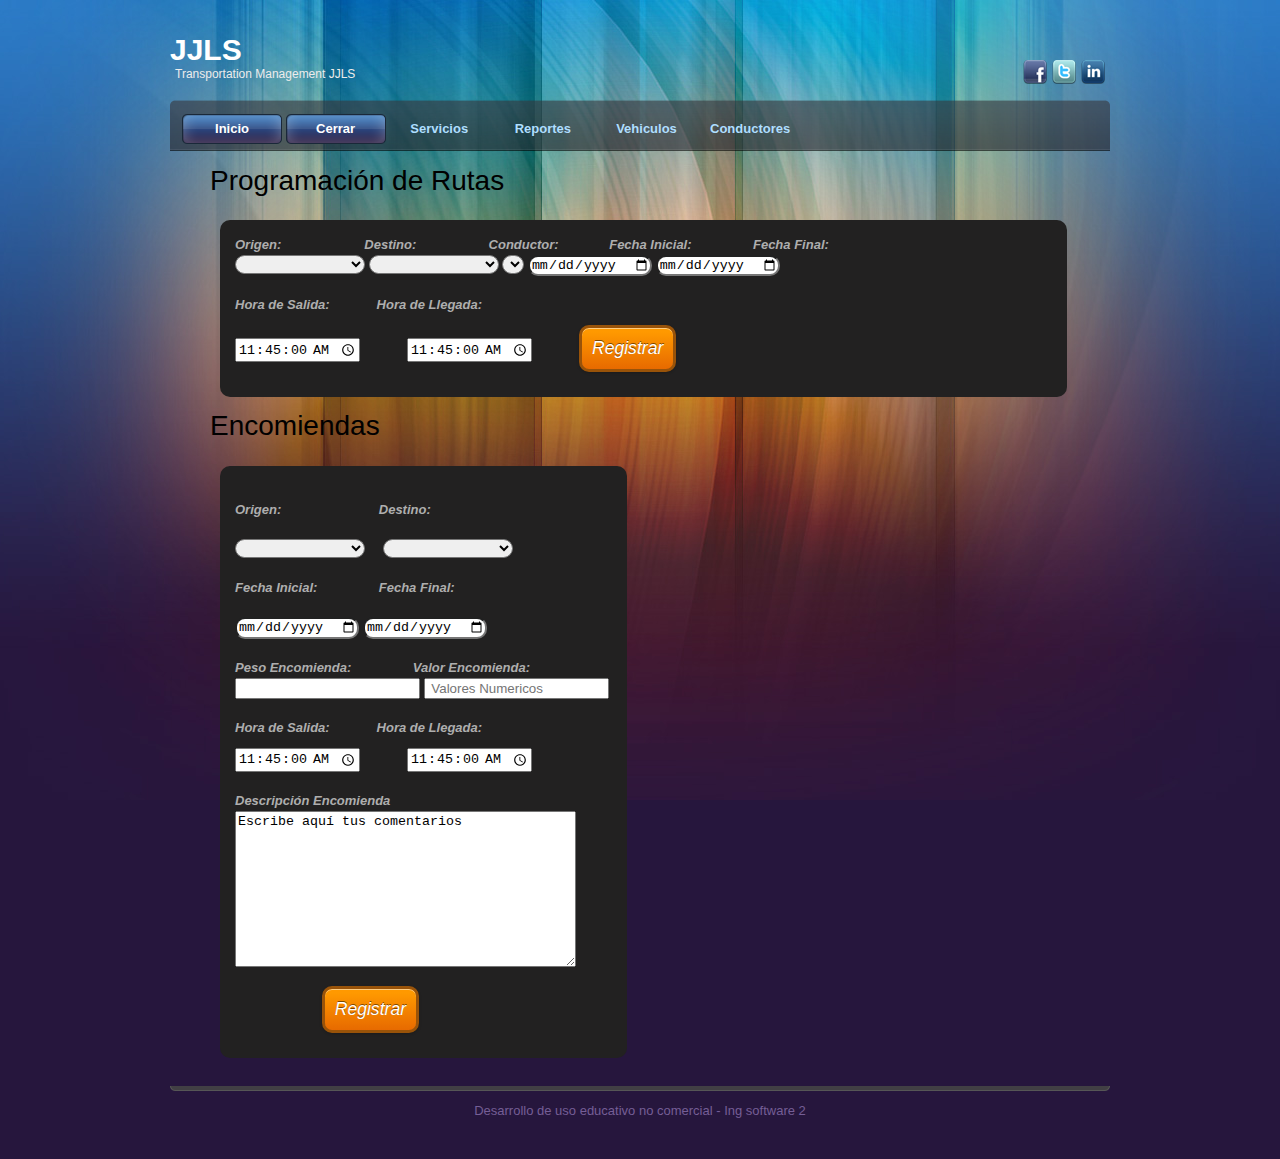
<file: frontend/JJLS/Vistas/AdminUser/Rutas_Encomiendas.html>
<!DOCTYPE html PUBLIC "-//W3C//DTD XHTML 1>
<html xmlns="http://www.w3.org/1999/xhtml">
<head>
<meta http-equiv="Content-Type" content="text/html; charset=utf-8" />
<title>Rutas y Encomiendas JJLS</title>
<meta name="keywords" content="" />
<meta name="description" content="" />
<link href="../../templatemo_style.css" rel="stylesheet" type="text/css" />
<link href="../../css/jquery.ennui.contentslider.css" rel="stylesheet" type="text/css" media="screen,projection" />
	<script type="text/javascript" src="../../js/rutas.js"></script>
</head>
<body>
<div id="templatemo_wrapper_outer">
  <div id="templatemo_wrapper">
    <div id="templatemo_header">
      <div id="site_title">
        <h1><a href="#"><strong>JJLS</strong><span>Transportation Management JJLS</span></a></h1>
      </div>
      <ul id="social_box">
        <li><a href="#"><img src="../../images/facebook.png" alt="facebook" /></a></li>
        <li><a href="#"><img src="../../images/twitter.png" alt="twitter" /></a></li>
        <li><a href="#"><img src="../../images/linkedin.png" alt="linkin" /></a></li>
      </ul>
      <div class="cleaner"></div>
    </div>
    <div id="templatemo_menu">
      <ul>
      <li><a href="indexAdmin.html" class="current">Inicio</a></li>
		  <li><a href="../index.html" class="current">Cerrar</a></li>
        <li><a href="Rutas_Encomiendas.html">Servicios</a></li>
        <li><a href="Reportes.html">Reportes</a></li>
		  <li><a href="vehiculo.html">Vehiculos</a></li>
		  <li><a href="Conductores.html">Conductores</a></li>
      </ul>
    </div>

 <form name="registro" onSubmit="return false;">
    <div id="templatemo_content_wrapper">
      <div id="content">
        <div class="col_w380">
          <h2>&nbsp;<p>Programación de Rutas</p></h2>
          <blockquote>
            <legend class = "linea">
            <div>  <strong>Origen:</strong>&nbsp;&nbsp;&nbsp;&nbsp;&nbsp;&nbsp;&nbsp;&nbsp;&nbsp;&nbsp;&nbsp;&nbsp;&nbsp;&nbsp;&nbsp;&nbsp;&nbsp;&nbsp;&nbsp;&nbsp;&nbsp;&nbsp;&nbsp;<strong>Destino:</strong>&nbsp;&nbsp;&nbsp;&nbsp;&nbsp;&nbsp;&nbsp;&nbsp;&nbsp;&nbsp;&nbsp;&nbsp;&nbsp;&nbsp;&nbsp;&nbsp;&nbsp;&nbsp;&nbsp;&nbsp;<strong>Conductor:</strong>&nbsp;&nbsp;&nbsp;&nbsp;&nbsp;&nbsp;&nbsp;&nbsp;&nbsp;&nbsp;&nbsp;&nbsp;&nbsp;&nbsp;<strong>Fecha Inicial:</strong>&nbsp;&nbsp;&nbsp;&nbsp;&nbsp;&nbsp;&nbsp;&nbsp;&nbsp;&nbsp;&nbsp;&nbsp;&nbsp;&nbsp;&nbsp;&nbsp;&nbsp;<strong>Fecha Final:</strong>&nbsp;&nbsp;&nbsp;&nbsp;&nbsp;&nbsp;&nbsp;&nbsp;&nbsp;&nbsp;&nbsp;&nbsp;&nbsp;<br>


              
              <select class="entrada" style="width:130px" name="origen" id="origen">
                
              </select>
              
              <select style="width:130px" class="entrada" name="destino" id="destino">
               
              </select>
              
              <select class="entrada" name="conductor" id="conductor">
                            
              </select>

              
              <input  class="entrada" type="date" required="" name="fechai" id="fechai">
              <input class="entrada" type="date" required="" name="fechaf" id="fechaf">
              <p>
              <br>

              <strong>Hora de Salida:</strong>&nbsp;&nbsp;&nbsp;&nbsp;&nbsp;&nbsp;&nbsp;&nbsp;&nbsp;&nbsp;&nbsp;&nbsp;&nbsp;<strong>Hora de Llegada:</strong>
              <p>
																			   
              <input type="time" name="horaS" id="horaS" value="11:45:00"   step="1">
              &nbsp;&nbsp;&nbsp;&nbsp;&nbsp;&nbsp;&nbsp;&nbsp;&nbsp;&nbsp;&nbsp;&nbsp;<input type="time" name="horaL" id="horaL" value="11:45:00"  step="1">
                         
              &nbsp;&nbsp;&nbsp;&nbsp;&nbsp;&nbsp;&nbsp;&nbsp;&nbsp;&nbsp;&nbsp;&nbsp;<button class="btn-3d" onClick="obtenerdatos()" type="submit" name="action"> <i class="material-icons right">Registrar</i> </button>
  </form>


             
        
        <div class="cleaner"></div>
      </div>
    </div>

<form name="registro2" onSubmit="return false;">
    <div id="templatemo_content_wrapper">      
        <div class="col_w280">
          <h2>&nbsp;<p>Encomiendas</p></h2>
          <blockquote>          
            <legend class = "linea">            
            <br><div>  <strong>Origen:</strong>&nbsp;&nbsp;&nbsp;&nbsp;&nbsp;&nbsp;&nbsp;&nbsp;&nbsp;&nbsp;&nbsp;&nbsp;&nbsp;&nbsp;&nbsp;&nbsp;&nbsp;&nbsp;&nbsp;&nbsp;&nbsp;&nbsp;&nbsp;&nbsp;&nbsp;&nbsp;&nbsp;<strong>Destino:</strong><br>

            <br><select class="entrada" style="width:130px" name="origen2" id="origen2"><br>
                
              </select>
              
              &nbsp;&nbsp;&nbsp;&nbsp;<select style="width:130px" class="entrada" name="destino2" id="destino2">
             
              </select>  

              
            <br><br><strong>Fecha Inicial:</strong>&nbsp;&nbsp;&nbsp;&nbsp;&nbsp;&nbsp;&nbsp;&nbsp;&nbsp;&nbsp;&nbsp;&nbsp;&nbsp;&nbsp;&nbsp;&nbsp;&nbsp;<strong>Fecha Final:</strong><br><br> 
              
              <input  class="entrada" type="date" required="" name="fechai2" id="fechai2">
               <input class="entrada" type="date" required="" name="fechaf2" id="fechaf2">
              <p>
              <br>


          <strong>Peso Encomienda:</strong>&nbsp;&nbsp;&nbsp;&nbsp;&nbsp;&nbsp;&nbsp;&nbsp;&nbsp;&nbsp;&nbsp;&nbsp;&nbsp;&nbsp;&nbsp;&nbsp;&nbsp;<strong>Valor Encomienda:</strong>


              <br><input type="tel" list="tickmarks" required="" name="peso" id="peso">
                
          <datalist id="tickmarks">

               <option value="Entre 1kg y 10kg">
               <option value="Entre 10kg y 20kg">
               <option value="Entre 20kg y 30kg">
               <option value="Entre 30kg y 40kg">
               <option value="Entre 40kg y 50kg">
               <option value="Entre 60kg y 70kg">
               <option value="Entre 70kg y 80kg">
               <option value="Entre 80kg y 90kg">
               <option value="Entre 90kg y 100kg">
               <option value="Mas de 100kg">   

          </datalist>




            <input placeholder="&nbsp;Valores Numericos" maxlength="10" minlength="1" type="number" name="valor" id="valor" required="" pattern="[0-9]+">


              <br><br><strong>Hora de Salida:</strong>&nbsp;&nbsp;&nbsp;&nbsp;&nbsp;&nbsp;&nbsp;&nbsp;&nbsp;&nbsp;&nbsp;&nbsp;&nbsp;<strong>Hora de Llegada:</strong>
              <p>
              <input type="time" value="11:45:00" name="horaS2" id="horaS2" step="1">
              &nbsp;&nbsp;&nbsp;&nbsp;&nbsp;&nbsp;&nbsp;&nbsp;&nbsp;&nbsp;&nbsp;&nbsp;<input type="time" name="horaL2" id="horaL2" value="11:45:00"  step="1">

               

              <br><br><strong>Descripción Encomienda</strong><br> 

              <textarea name="descri" id="descri" rows="10" cols="40">Escribe aquí tus comentarios</textarea>

                         
              <br><br>&nbsp;&nbsp;&nbsp;&nbsp;&nbsp;&nbsp;&nbsp;&nbsp;&nbsp;&nbsp;&nbsp;&nbsp;&nbsp;&nbsp;&nbsp;&nbsp;&nbsp;&nbsp;&nbsp;&nbsp;&nbsp;&nbsp;&nbsp;&nbsp;<button onClick="obtenerdatosE()" class="btn-3d" type="submit" name="action" required=""> <i class="material-icons right">Registrar</i> </button>

</form>
            </legend>
          </blockquote>
        </div>
        <div class="cleaner"></div>
      </div>
      <div class="cleaner"></div>
    </div>
    <div id="templatemo_content_wrapper_bottm"></div>
    <div id="templatemo_footer"> Desarrollo de uso educativo no comercial - <a href="#">Ing software 2</a> </div>
  </div>
</div>
		
		
</body>
</html>
</file>
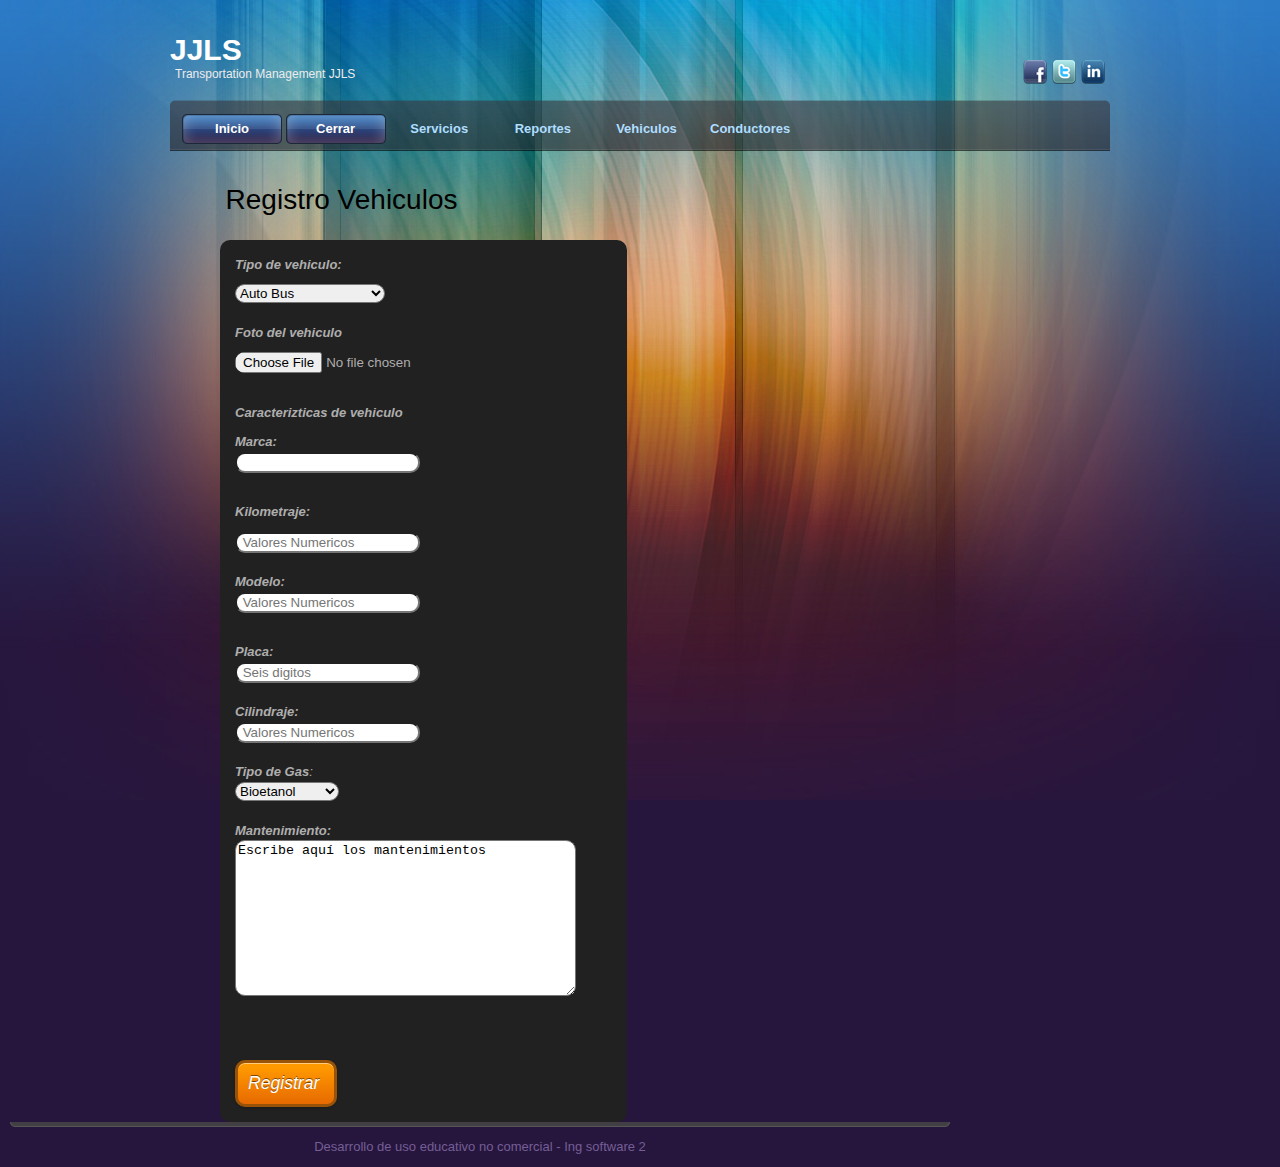
<file: frontend/JJLS/Vistas/AdminUser/vehiculo.html>
<!DOCTYPE html PUBLIC "-//W3C//DTD XHTML 1>
<html xmlns="http://www.w3.org/1999/xhtml">
<head>
<meta http-equiv="Content-Type" content="text/html; charset=utf-8" />
<title>Vehiculos JJLS</title>
<meta name="keywords" content="" />
<meta name="description" content="" />
<link href="../../templatemo_style.css" rel="stylesheet" type="text/css" />
<link href="../../css/jquery.ennui.contentslider.css" rel="stylesheet" type="text/css" media="screen,projection" />
</head>
<body>
<div id="templatemo_wrapper_outer">
  <div id="templatemo_wrapper">
    <div id="templatemo_header">
      <div id="site_title">
        <h1><a href="#"><strong>JJLS</strong><span>Transportation Management JJLS</span></a></h1>
      </div>
      <ul id="social_box">
        <li><a href="#"><img src="../../images/facebook.png" alt="facebook" /></a></li>
        <li><a href="#"><img src="../../images/twitter.png" alt="twitter" /></a></li>
        <li><a href="#"><img src="../../images/linkedin.png" alt="linkin" /></a></li>
      </ul>
      <div class="cleaner"></div>
    </div>
    <div id="templatemo_menu">
      <ul>
      <li><a href="indexAdmin.html" class="current">Inicio</a></li>
		  <li><a href="../index.html" class="current">Cerrar</a></li>
        <li><a href="Rutas_Encomiendas.html">Servicios</a></li>
        <li><a href="Reportes.html">Reportes</a></li>
		  <li><a href="vehiculo.html">Vehiculos</a></li>
		  <li><a href="Conductores.html">Conductores</a></li>
      </ul>
    </div>
<br><br>
      <div id="content">
        <div class="col_w280">
          <h2>&nbsp; Registro Vehiculos</h2>
          <blockquote>
            <legend class = "linea">
            
            
            <div>
              <p> <strong>Tipo de vehiculo:&nbsp; &nbsp; &nbsp; &nbsp; &nbsp; &nbsp; &nbsp; &nbsp; &nbsp; &nbsp; &nbsp; &nbsp; &nbsp; &nbsp; &nbsp;</strong></p>
              <p>
                <select class="entrada" name="bus" id="bus">
                <option>Auto Bus</option>
                <option>Mini Bus</option>
                <option>Autobus de dos pisos</option>
                <option>Vans</option>
				 
              </select>
                </strong></label><br><br>
			  <strong>Foto del vehiculo</strong></p>
                
              <input class="entrada" type="file" name="imagen" id="imagen" />
              <p>&nbsp;</p>
              <p> <strong>Caracterizticas de vehiculo</strong></p>
<label for="textfield"><strong>Marca:</strong>&nbsp;
                <br />
              </label>
<input class="entrada" type="text" name="marca" id="marca" />
<p><strong><br />
</strong></p>
<p> <strong>Kilometraje:&nbsp; &nbsp; &nbsp; &nbsp; &nbsp; &nbsp; &nbsp; &nbsp; &nbsp; &nbsp; &nbsp; &nbsp; &nbsp; &nbsp; &nbsp; &nbsp; &nbsp; &nbsp; &nbsp; &nbsp; &nbsp; &nbsp; &nbsp; &nbsp; &nbsp; &nbsp; &nbsp; &nbsp; &nbsp; &nbsp; &nbsp; &nbsp; &nbsp; &nbsp; &nbsp; &nbsp;</strong> </p>
<input placeholder="&nbsp;Valores Numericos" class="entrada" type="number" name="kilometraje" id="kilometraje" />
</div>
<label for="textfield2">&nbsp;</label>
<br>
            <p><strong>
              <label for="textfield3">Modelo:<br />
              </label>
              <input placeholder="&nbsp;Valores Numericos" class="entrada" type="number" name="modelo" id="modelo" />
              </strong>&nbsp;
              
              
              
              &nbsp;&nbsp;&nbsp;&nbsp;&nbsp;&nbsp;&nbsp;&nbsp;&nbsp;&nbsp;&nbsp;&nbsp;&nbsp;&nbsp;&nbsp;&nbsp;&nbsp;&nbsp;&nbsp;&nbsp;&nbsp;&nbsp;<strong>&nbsp;</strong>&nbsp;&nbsp;&nbsp;&nbsp;&nbsp;&nbsp;&nbsp;&nbsp;&nbsp;&nbsp;&nbsp;&nbsp;&nbsp;&nbsp;&nbsp;&nbsp;&nbsp;&nbsp;&nbsp;&nbsp;&nbsp;&nbsp;
              
              
              &nbsp;&nbsp;&nbsp;&nbsp;&nbsp;&nbsp;&nbsp;&nbsp;&nbsp;&nbsp;&nbsp;&nbsp;&nbsp;&nbsp; </p>
            <label for="textfield4"><strong>Placa:</strong><br />
              <input placeholder="&nbsp;Seis digitos" class="entrada" type="text" name="placa" id="placa" />
              <br />
              <br />
            </label>
            <label for="textfield5"><strong>Cilindraje:</strong><br />
            </label>
            <input placeholder="&nbsp;Valores Numericos" class="entrada" type="number" name="cilindraje" id="cilindraje" />
            <label for="textfield7"><br />
              <br />
              <strong>Tipo de Gas</strong>:<br />
            </label>
             <select class="entrada" name="tipog" id="tipog">
                <option>Bioetanol</option>
                <option>Diésel normal</option>
                <option>Diésel plus</option>
                <option>Biodiésel</option>
				 <option>Gas Natural</option>
              </select>
				
            <label for="textfield8"><br />
              <br />
              <strong> Mantenimiento:</strong><br />
            </label>
            <textarea class="entrada" name="mantenimiento" id="mantenimiento" rows="10" cols="40">Escribe aquí los mantenimientos</textarea>
            <label for="textfield4">              &nbsp;<br />
              <br />
              <br />
            </label>
<br>
            <button onClick="obtenerdatosF()"  class="btn-3d" type="submit" name="action"> <i class="material-icons right">Registrar&nbsp;</i> </button>
            <br>
            </legend>
          </blockquote>
        </div>
        <div class="cleaner"></div>
      </div>
      <div class="cleaner"></div>
    </div>
    <div id="templatemo_content_wrapper_bottm"></div>
    <div id="templatemo_footer"> Desarrollo de uso educativo no comercial - <a href="#">Ing software 2</a> </div>
  </div>
</div>
<script type="text/javascript" src="../../js/Vehiculos.js"></script> 
</body>
</html>
</file>
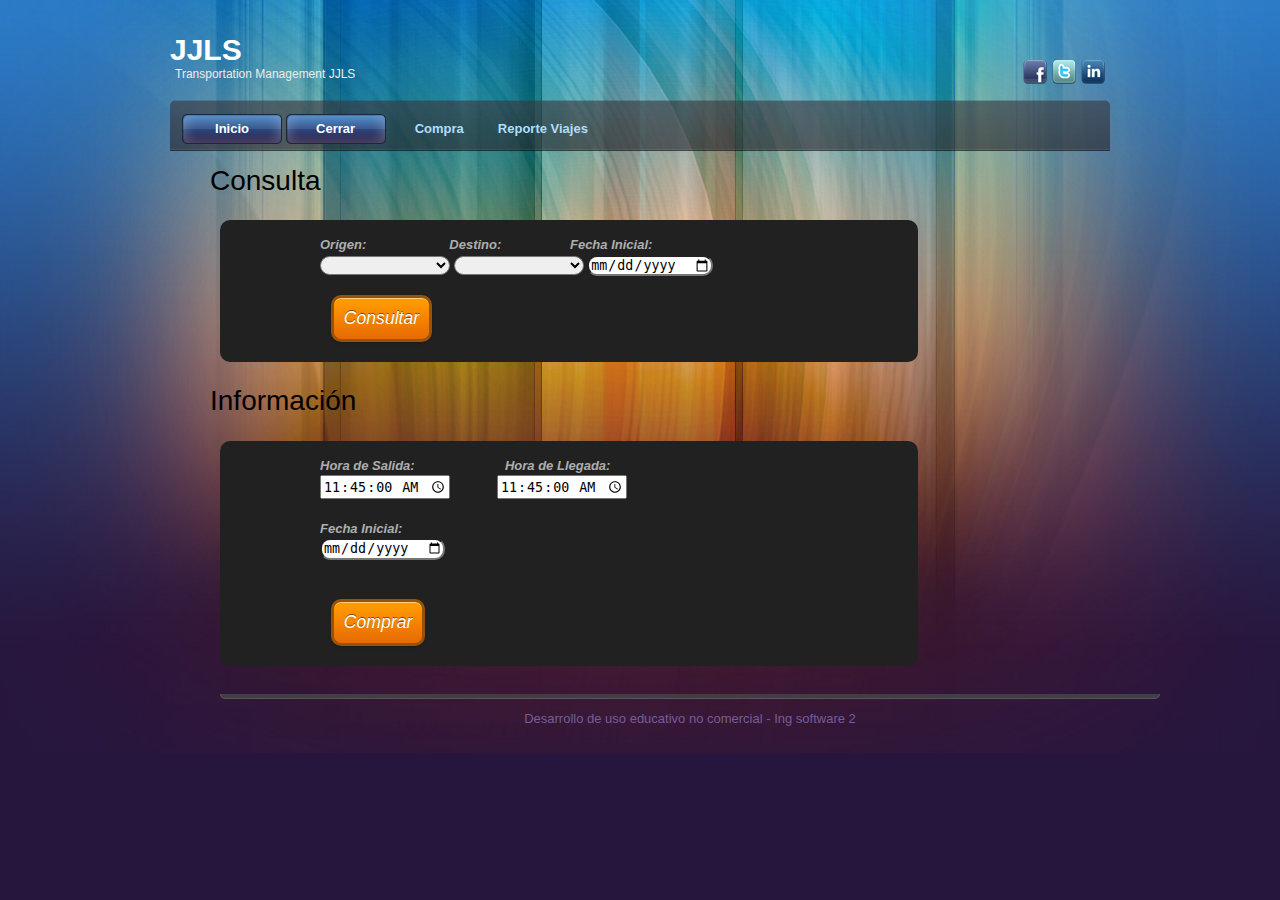
<file: frontend/JJLS/Vistas/Usuario/compra.html>
<!DOCTYPE html PUBLIC "-//W3C//DTD XHTML 1>
<html xmlns="http://www.w3.org/1999/xhtml">
<head>
<meta http-equiv="Content-Type" content="text/html; charset=utf-8" />
<title>Compra JJLS</title>
<meta name="keywords" content="" />
<meta name="description" content="" />
<link href="../../templatemo_style.css" rel="stylesheet" type="text/css" />
<link href="../../css/jquery.ennui.contentslider.css" rel="stylesheet" type="text/css" media="screen,projection" />
	<script type="text/javascript" src="../../js/rutas.js"></script>
</head>
<body>
<div id="templatemo_wrapper_outer">
  <div id="templatemo_wrapper">
    <div id="templatemo_header">
      <div id="site_title">
        <h1><a href="#"><strong>JJLS</strong><span>Transportation Management JJLS</span></a></h1>
      </div>
      <ul id="social_box">
        <li><a href="#"><img src="../../images/facebook.png" alt="facebook" /></a></li>
        <li><a href="#"><img src="../../images/twitter.png" alt="twitter" /></a></li>
        <li><a href="#"><img src="../../images/linkedin.png" alt="linkin" /></a></li>
      </ul>
      <div class="cleaner"></div>
    </div>
    <div id="templatemo_menu">
      <ul>
      <li><a href="indexUser.html" class="current">Inicio</a></li>
		  <li><a href="../index.html" class="current">Cerrar</a></li>
        <li><a href="indexUser.html">Compra</a></li>
        <li><a href="Reportes_user.html">Reporte Viajes</a></li>
      </ul>
    </div>

 <form>
    <div id="templatemo_content_wrapper">
      <div id="content">
        <div class="col_w380">
      <h2>&nbsp;<p>Consulta</p></h2>
          <blockquote>
            <legend class = "linea2">
            <div>  <strong>Origen:</strong>&nbsp;&nbsp;&nbsp;&nbsp;&nbsp;&nbsp;&nbsp;&nbsp;&nbsp;&nbsp;&nbsp;&nbsp;&nbsp;&nbsp;&nbsp;&nbsp;&nbsp;&nbsp;&nbsp;&nbsp;&nbsp;&nbsp;&nbsp;<strong>Destino:</strong>&nbsp;&nbsp;&nbsp;&nbsp;&nbsp;&nbsp;&nbsp;&nbsp;&nbsp;&nbsp;&nbsp;&nbsp;&nbsp;&nbsp;&nbsp;&nbsp;<strong> </strong>&nbsp;&nbsp;<strong>Fecha Inicial:</strong>&nbsp;&nbsp;&nbsp;&nbsp;&nbsp;&nbsp;&nbsp;&nbsp;&nbsp;&nbsp;&nbsp;&nbsp;&nbsp;&nbsp;&nbsp;&nbsp;&nbsp;&nbsp;&nbsp;&nbsp;&nbsp;&nbsp;&nbsp;&nbsp;&nbsp;&nbsp;&nbsp;&nbsp;<br>


              
              <select class="entrada" style="width:130px" name="origen" id="origen">
                
              </select>
              
      <select style="width:130px" class="entrada" name="destino" id="destino">
               
              </select>
              <input  class="entrada" type="date" required="" name="fechai" id="fechai"><br><br>
				
				&nbsp;&nbsp;&nbsp;<button class="btn-3d" onClick="obtenerdatos()" type="submit" name="action"> <i class="material-icons right">Consultar</i> </button>
              <p>
              <br>

           
  </form>


             
        
        <div class="cleaner"></div>
      </div>
    </div>



</form>
				
				
			<form>
    <div id="templatemo_content_wrapper">
      <div id="content1">
        <div class="col_w380">
          <h2>&nbsp;<p>Información</p></h2>
          <blockquote>
            <legend class = "linea3">
               <strong>Hora de Salida:</strong>&nbsp;&nbsp;&nbsp;&nbsp;&nbsp;&nbsp;&nbsp;&nbsp;&nbsp;&nbsp;&nbsp;&nbsp;&nbsp;&nbsp;&nbsp;&nbsp;&nbsp;&nbsp;&nbsp;&nbsp;&nbsp;&nbsp;&nbsp;&nbsp;&nbsp;<strong>Hora de Llegada:</strong>
              <p>
																   
              <input type="time" name="horaS" id="horaS" value="11:45:00"   step="1">
              &nbsp;&nbsp;&nbsp;&nbsp;&nbsp;&nbsp;&nbsp;&nbsp;&nbsp;&nbsp;&nbsp;&nbsp;<input type="time" name="horaL" id="horaL" value="11:45:00"  step="1"><br><br>
				<strong>Fecha Inicial:</strong> <br> 
				<input  class="entrada" type="date" required="" name="fechai" id="fechai">
			<BR><BR><BR>
                         
             &nbsp;&nbsp;&nbsp;<button class="btn-3d" onClick="obtenerdatos()" type="submit" name="action"> <i class="material-icons right">Comprar</i> </button>
  </form>

	
            </legend>
          </blockquote>
        </div>
        <div class="cleaner"></div>
      </div>
      <div class="cleaner"></div>
    </div>
    <div id="templatemo_content_wrapper_bottm"></div>
    <div id="templatemo_footer"> Desarrollo de uso educativo no comercial - <a href="#">Ing software 2</a> </div>
  </div>
</div>
		
		
</body>
</html>
</file>
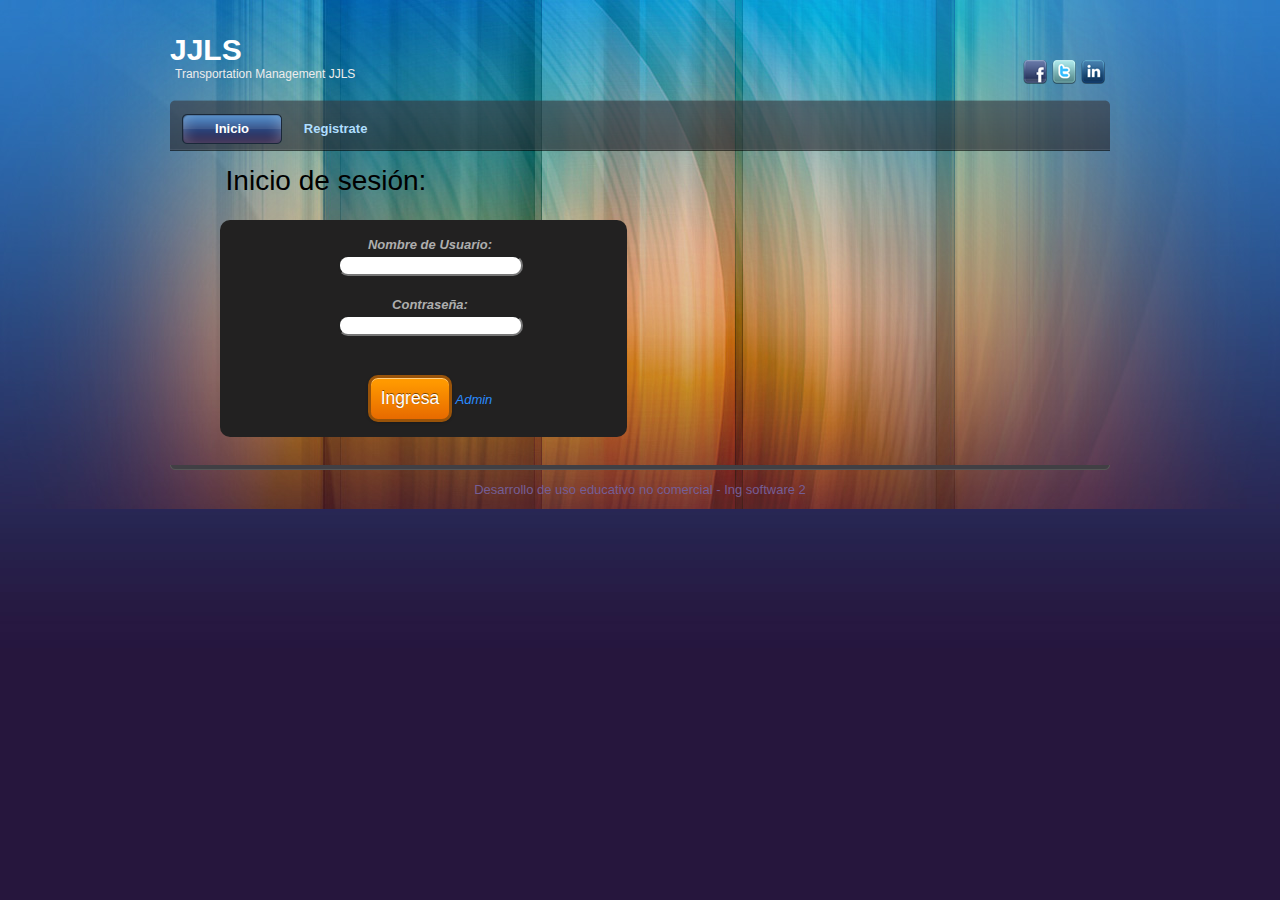
<file: frontend/JJLS/Vistas/Usuario/Inicio sesion.html>
<!DOCTYPE html PUBLIC "-//W3C//DTD XHTML 1>
<html xmlns="http://www.w3.org/1999/xhtml">
<head>
<meta http-equiv="Content-Type" content="text/html; charset=utf-8" />
<title>JJLS - Ingresa</title>
<meta name="keywords" content="" />
<meta name="description" content="" />
<link href="../../templatemo_style.css" rel="stylesheet" type="text/css" />
<link href="../../css/jquery.ennui.contentslider.css" rel="stylesheet" type="text/css" media="screen,projection" />
	<script type="text/javascript" src="../../js/inicio_sesion.js"></script> 
</head>
<body>
<div id="templatemo_wrapper_outer">
  <div id="templatemo_wrapper">
    <div id="templatemo_header">
      <div id="site_title">
        <h1><a href="#"><strong>JJLS</strong><span>Transportation Management JJLS</span></a></h1>
      </div>
      <ul id="social_box">
        <li><a href="#"><img src="../../images/facebook.png" alt="facebook" /></a></li>
        <li><a href="#"><img src="../../images/twitter.png" alt="twitter" /></a></li>
        <li><a href="#"><img src="../../images/linkedin.png" alt="linkin" /></a></li>
      </ul>
      <div class="cleaner"></div>
    </div>
    <div id="templatemo_menu">
      <ul>
        <li><a href="../index.html" class="current">Inicio</a></li>
		  
        <li><a href="Registro.html">Registrate</a></li>
      </ul>
    </div>
    
	  <form id="formulario" method="post">
    <div id="templatemo_content_wrapper">
      <div id="content">
        <div class="col_w280"> <br>
			<h2>&nbsp;&nbsp;Inicio de sesión:</h2>
          <blockquote>
            <legend class = "linea">
		
				<center>
            <div> <strong>Nombre de Usuario:</strong></strong> <br>
			<input class="entrada" type="text" name="usuario" id="usuario" > <br><br>
					
					
                  
				<strong>Contraseña:</strong></strong> <br>
			  <input class="entrada" type="password" id="password" name="pass"> <br><br>
			  
             
            <br>
            <button class="btn-3d" type="submit" name="action"> Ingresa</i></button>
				
				<a href="../AdminUser/indexAdmin.html">Admin</a>
            <br>
            </legend>
			 </center>
          </blockquote>
			  
			 </form> 
			  
        </div>
        <div class="cleaner"></div>
      </div>
      <div class="cleaner"></div>
    </div>
    <div id="templatemo_content_wrapper_bottm"></div>
    <div id="templatemo_footer"> Desarrollo de uso educativo no comercial - <a href="#">Ing software 2</a> </div>
  </div>
</div>
</body>
</html>
</file>
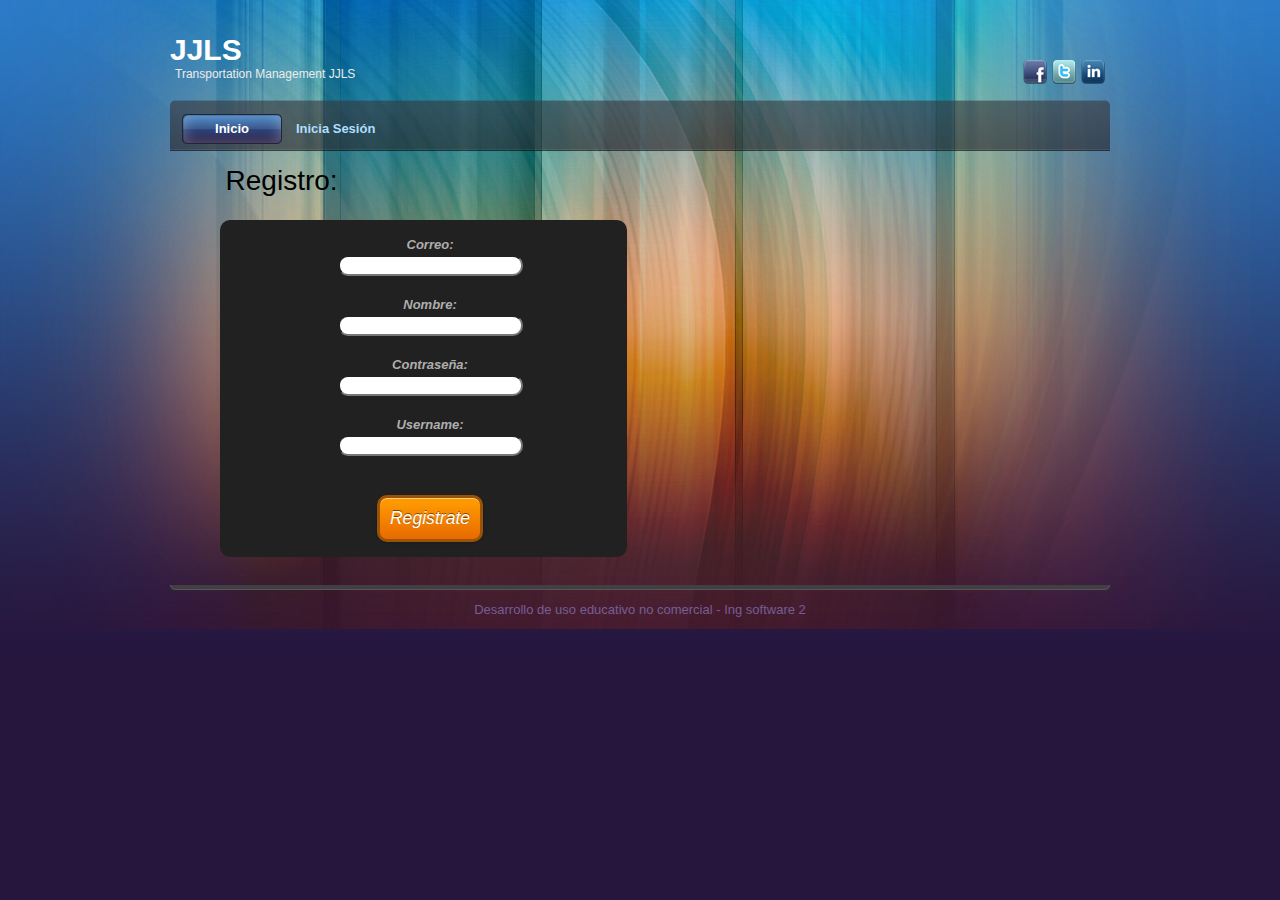
<file: frontend/JJLS/Vistas/Usuario/Registro.html>
<!DOCTYPE html PUBLIC "-//W3C//DTD XHTML 1>
<html xmlns="http://www.w3.org/1999/xhtml">
<head>
<meta http-equiv="Content-Type" content="text/html; charset=utf-8" />
<title>JJLS - Registro</title>
<meta name="keywords" content="" />
<meta name="description" content="" />
<link href="../../templatemo_style.css" rel="stylesheet" type="text/css" />
<link href="../../css/jquery.ennui.contentslider.css" rel="stylesheet" type="text/css" media="screen,projection" />
<script type="text/javascript" src="../../js/Java.js"></script> 
	</head>
<body>
<div id="templatemo_wrapper_outer">
  <div id="templatemo_wrapper">
    <div id="templatemo_header">
      <div id="site_title">
        <h1><a href="#"><strong>JJLS</strong><span>Transportation Management JJLS</span></a></h1>
      </div>
      <ul id="social_box">
        <li><a href="#"><img src="../../images/facebook.png" alt="facebook" /></a></li>
        <li><a href="#"><img src="../../images/twitter.png" alt="twitter" /></a></li>
        <li><a href="#"><img src="../../images/linkedin.png" alt="linkin" /></a></li>
      </ul>
      <div class="cleaner"></div>
    </div>
    <div id="templatemo_menu">
      <ul>
        <li><a href="../index.html" class="current">Inicio</a></li>
        <li><a href="Inicio sesion.html">Inicia Sesión</a></li>
      </ul>
    </div>
    
	  <form name="registro" onSubmit="return false;">
    <div id="templatemo_content_wrapper">
      <div id="content">
        <div class="col_w280"> <br>
			<h2>&nbsp;&nbsp;Registro:</h2>
          <blockquote>
            <legend class = "linea">
		<form name="formu" id="formu">
				<center>
            <div> <strong>Correo:</strong></strong> <br>
			<input class="entrada" type="email" name="correo" id="correo"> <br><br>
                  <strong>Nombre:</strong></strong> <br>
				<input class="entrada" type="text" name="nombre" id="nombre"> <br><br>
				<strong>Contraseña:</strong></strong> <br>
			  <input class="entrada" type="password" id="contra" name="pass"> <br><br>
			  <strong>Username:</strong></strong> <br>
			<input class="entrada" type="text" name="username" id="username" > <br><br>
             
            <br>
            <button class="btn-3d" onClick="obtenerdatos()" type="submit" name="action"> <i class="material-icons right">Registrate</i> </button>
            <br>
            </legend>
			 </center>
          </blockquote>
			  
			 </form> 
			  
	
		  
        </div>
        <div class="cleaner"></div>
      </div>
      <div class="cleaner"></div>
    </div>
    <div id="templatemo_content_wrapper_bottm"></div>
    <div id="templatemo_footer"> Desarrollo de uso educativo no comercial - <a href="#">Ing software 2</a> </div>
  </div>
</div>
</body>
</html>
</file>
<file: frontend/JJLS/templatemo_style.css>
/*
Glossy Box Template
http://www.templatemo.com/preview/templatemo_321_glossy_box
*/

body {
	margin: 0px;
	padding: 0px;
	color: #aeaeae;
	font-family: Tahoma, Geneva, sans-serif;
	font-size: 13px;
	line-height: 1.5em; 
	background-color: #26163d;
	background-image: url(images/templatemo_body.jpg);
	background-repeat: repeat-x;
	background-position: top;
}

a, a:link, a:visited { 
	color: #298bff; 
	text-decoration: none; 
}

a:hover { 
	text-decoration: underline; 
}

p { 
	margin: 0px; 
	padding: 0; 
}

img { 
	border: none; 
}

h1, h2, h3, h4, h5, h6 { 
	color: black; 
}

h1 { 
	font-size: 40px; 
	font-weight: normal; 
	margin: 0 0 30px 0; 
	padding: 5px 0; 
}

h2 { 
	font-size: 28px; 
	font-weight: normal; 
	margin: 0 0 30px 0; 
	padding: 0; /* text-shadow: 1px 1px 2px #000; */ 
}

h3 { 
	font-size: 21px; 
	margin: 0 0 15px 0; 
	padding: 0; 
	padding: 0; 
	font-weight: normal; 
	color: #fff; 
}

h4 { 
	font-size: 18px; 
	margin: 0 0 15px 0; 
	padding: 0; 
}

h5 { 
	font-size: 16px; 
	margin: 0 0 10px 0; 
	padding: 0; 
	color: #ccc; 
}

h6 { 
	font-size: 14px; 
	margin: 0 0 5px 0; 
	padding: 0; 
	color: #ccc; 
}

.cleaner { 
	clear: both; 
	width: 100%; 
	height: 0px; 
	font-size: 0px;  
}

.cleaner_h10 { 
	clear: both; 
	width:100%; 
	height: 10px; 
}

.cleaner_h20 { 
	clear: both; 
	width:100%; 
	height: 20px; 
}

.cleaner_h30 { 
	clear: both; 
	width:100%; 
	height: 30px; 
}

.cleaner_h40 { 
	clear: both; 
	width:100%; 
	height: 40px; 
}

.cleaner_h50 { 
	clear: both; 
	width:100%; 
	height: 50px; 
}

.cleaner_h60 { 
	clear: both; 
	width:100%; 
	height: 60px; 
}

.float_l { 
	float: left; 
}

.float_r { 
	float: right; 
}

.image_wrapper { display: inline-block; border: 1px solid #000; background: #343239; padding: 8px; margin-bottom: 10px; }
.image_fl { float: left; margin: 3px 15px 0 0; }
.image_fr { float: right; margin: 3px 0 0 15px; }

blockquote { font-style: italic; margin: 0 0px 0 10px;}
cite { font-weight: bold; color:#fff; }
cite span { color: #ccc; }
em { color: #fff; }

.tmo_list { margin: 20px 0 20px 20px; padding: 0; list-style: none; }
.tmo_list li { background: transparent url(images/templatemo_list.png) no-repeat scroll 0 0px; margin:0 0 20px; padding: 0 0 0 20px; 	line-height: 1em; }
.tmo_list li a { color: #fff; }
.tmo_list li a:hover { color: #ff4301; }

.btn_more a {
	float: right;
	display: block;
	width: 100px;
	height: 26px;
	margin-top: 10px;
	padding-top: 4px;
	font-size: 12px;
	font-weight: bold;
	color: #a9a9a9;
	text-align: center;
	background: url(images/templatemo_btn.png) no-repeat;
}

.btn_more a:hover {
	/* text-shadow: 1px 1px 1px #000; */
	text-decoration: none;
	background: url(images/templatemo_btn_hover.png) no-repeat;
}

.hr_divider {
	clear: both;
	padding-bottom: 40px;
	margin-bottom: 40px;
	background: url(images/templatemo_hr_divider.png) bottom repeat-x;	
}

#templatemo_wrapper_outer {
	width: 100%;
	margin: 0 auto;
	background: url(images/templatemo_body_2.jpg) top center no-repeat;
}

#templatemo_wrapper {
	width: 960px;
	padding: 0 10px;
	margin: 0 auto;
	background: url(images/templatemo_body_2.jpg) top center no-repeat;
}

/* header */

#templatemo_header {
	width: 940px;
	height: 100px;
	padding: 0 10px;
}

#templatemo_header  #site_title {
	float: left;
	width: 210px;
	padding-top: 40px;
}

#templatemo_header  #site_title h1 {
	margin: 0;
	padding: 0;
}

#templatemo_header  #site_title a {
	margin: 0px;
	padding: 0px;
	font-size: 30px;
	color: #edecec;
	font-weight: normal;
	text-decoration: none;
}

#templatemo_header  #site_title a strong {
	color: #fff;
}

#templatemo_header  #site_title a span {
	display: block;
	font-size: 12px;
	color: #edecec;
	font-weight: normal;
	margin-top: 5px;
	margin-left: 5px;
}

#social_box {
	float: right;
	display: inline-block;
	margin: 60px 0 0;
	padding: 0;
	list-style: none;
}

#social_box li {
	display: block;
	float: left;
	padding: 0;
	margin: 0;
}

#social_box li a {
	width: 46px;
	height: 46px;
	margin-right: 5px;
}

/* end of header */

/* menu */

#templatemo_menu {
	clear: both;
	width: 940px;
	height: 51px;
	padding: 0 10px;
	background: url(images/tempatemo_menu.png) no-repeat;
}

#templatemo_menu ul {
	margin: 0;
	padding: 14px 12px 0;
	list-style: none;
}

#templatemo_menu ul li {
	padding: 0;
	margin: 0;
	display: inline-block;
}

#templatemo_menu ul li a {
	float: left;
	display: block;
	font-size: 13px;
	width: 100px;
	height: 25px;
	padding: 5px 0 0 0;
	color: #afdeff;	
	text-decoration: none;
	font-weight: bold;
	text-align: center;
	outline: none;
}

#templatemo_menu ul li a:hover, #templatemo_menu ul .current {
	color: #fff;
	background: url(images/templatemo_menu_hover.png) no-repeat center left;
}

#templatemo_slider_wrapper {
	clear: both;
	width: 940px;
	padding: 30px 10px 0;
	background: url(images/templateo_slider_wrapper.png) repeat-y center;
}

#templatemo_slider {
	width: 940px;
	height: 256px;
	padding: 40px 0;
	background: url(images/templatemo_slider.png) no-repeat;
}

/* end of menu */

#templatemo_content_wrapper {
padding-bottom: 15px;
}

#templatemo_content_wrapper_bottm {
	width: 960px;
	height: 5px;
	background: url(images/templatemo_content_bottom.png) no-repeat;
}

#content {
	padding: 0 50px;
	width: 840px;
}

#content p {
	margin-bottom: 10px;
}

.reasons {
	float: left;
	width: 240px;
	padding-right: 40px;
	text-align: justify;
}

.reasons img {
	float: left;
	margin-top: 3px;
	margin-right: 10px;
}

.col_w280 {
	float: left;
	width:400px;
	padding-right: 40px;
}

.ww560 {
	float: left;
	width: 520px;
	padding-right: 40px;
}

.col_w420 {
	float: left;
	width: 380px;
	padding-right: 40px;
}

.last_box {
	margin: 0;
	padding: 0;
}

#partner_box {
	width: 520px;
	overflow: hidden;
}

#partner_box ul {
	margin: 0;
	padding: 0;
	list-style: none;
}

#partner_box ul li {
	margin: 0;
	padding: 0;
	display: inline-block;
}

#partner_box ul li a {
	float: left;
	display: block;
	margin: 0 40px 20px 0;
}

#partner_box ul li .flashmo { background: url(images/flashmo.png) no-repeat; width: 150px; height: 40px; }
#partner_box ul li .flashmo:hover { background: url(images/flashmo_hover.png) no-repeat; }

#partner_box ul li .templatemo { background: url(images/templatemo.png) no-repeat; width: 226px; height: 40px; }
#partner_box ul li .templatemo:hover { background: url(images/templatemo_hover.png) no-repeat; }

#partner_box ul li .koflash { background: url(images/koflash.png) no-repeat; width: 148px; height: 40px; }
#partner_box ul li .koflash:hover { background: url(images/koflash_hover.png) no-repeat; }

#partner_box ul li .wdmo { background: url(images/webdesignmo.png) no-repeat; width: 261px; height: 40px; }
#partner_box ul li .wdmo:hover { background: url(images/webdesignmo_hover.png) no-repeat; }

#partner_box ul li .layermo { background: url(images/layermo.png) no-repeat; width: 156px; height: 40px; }
#partner_box ul li .layermo:hover { background: url(images/layermo_hover.png) no-repeat; }


#contact_form {  float: left; padding: 0; }
#contact_form form { margin: 0px; padding: 0px; }
#contact_form form .input_field { 
	width: 380px; 
	padding: 5px; 
	font-family: Tahoma, Geneva, sans-serif; 
	font-size: 12px;
	background: #fff; 
	border: 1px solid #dfdfdf; 
}  
	
#contact_form form label { 
	display: block; 
	width: 100px; 
	margin-right: 10px;
	margin-bottom: 5px; 
	font-size: 13px; 
}

#contact_form form textarea { 
	width: 380px;  
	height: 200px;	
	background: #fff; 	
	border: 1px solid #dfdfdf;
	padding: 5px;
	font-family: Tahoma, Geneva, sans-serif; 
	font-size: 12px;
}

#contact_form form .submit_btn {
	margin: 10px 0px; 
	padding: 5px 14px; 
	border: 1px solid #dfdfdf; 
	background: #fff;
	color:#666;
	font-weight: bold;
}

/* footer */

#templatemo_footer {
	width: 940px;
	padding: 10px;
	text-align: center;
	color: #755e96;
}

#templatemo_footer a {
	color: #755e96;
}

.entrada {
border-radius: 10px;
}


.linea {
	width: 100%;
	  background-color: #222121;
	border-radius: 10px;
	 padding-top: 15px;
	padding-left: 15px;
	padding-bottom: 15px;
	
	left:120%;
	
	
}

.linea2 {
	width: 60%;
	  background-color: #222121;
	border-radius: 10px;
	 padding-top: 15px;
	padding-left: 100px;
	padding-bottom: 0px;
	padding-right: 100px;
	
	left:120%;


}

.linea3 {
	width: 60%;
	  background-color: #222121;
	border-radius: 10px;
	 padding-top: 15px;
	padding-left: 100px;
	padding-bottom: 10px;
	padding-right: 100px;
	
	left:120%;


}

.btn-3d {
  padding: 10px;
  border: 3px solid #995309;
  border-radius: 10px;
  background-color: #535353;
  color: #fff;

  font-size: 1.1rem;
  text-shadow: 0 -1px 0 rgba(0,0,0,.5);
  box-shadow: 0 1px 0 rgba(255,255,255,.5) inset,
    0 1px 3px rgba(0,0,0,.2);
  background-image: -webkit-gradient(linear,left top,left bottom,color-stop(10%,#f90),to(#e76a00));
  background-image: linear-gradient(#f90 10%,#e76a00 100%);
}

.btn-3d:hover, .btn-3d:focus {
  background-color: #e0811b;
  background-image: -webkit-gradient(linear,left top,left bottom,color-stop(10%,#f0a100),to(#f70));
  background-image: linear-gradient(#f0a100 10%,#f70 100%);
}

.btn-3d:active {
  background-color: #cf6a00;
  box-shadow: 0 2px 3px 0 rgba(0,0,0,.2) inset;
  background-image: -webkit-gradient(linear,left top,left bottom,color-stop(10%,#f0a100),to(#f70));
  background-image: linear-gradient(#f0a100 10%,#f70 100%);
}




/* end of footer */
</file>
